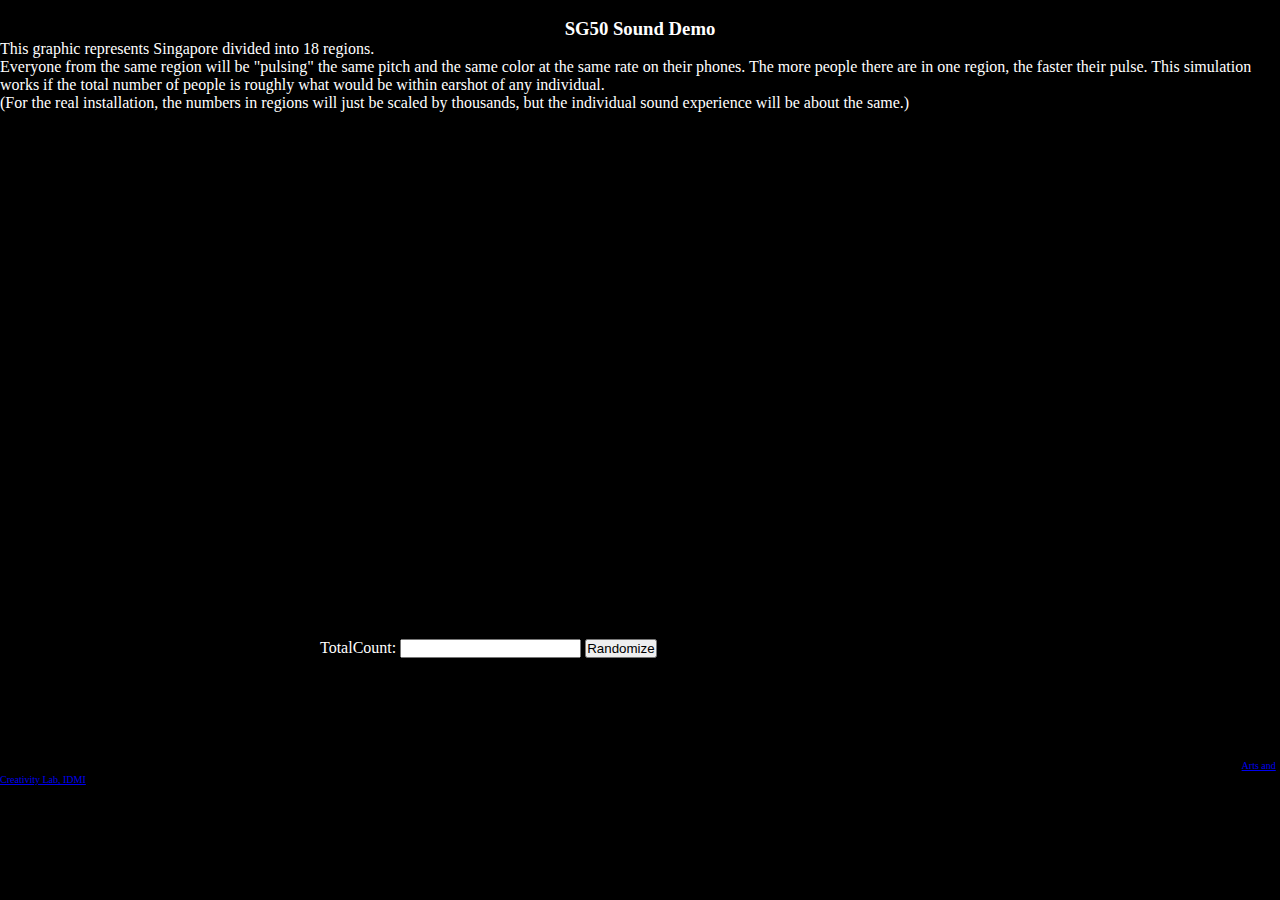
<file: www/index.html>
<!DOCTYPE html>
<html>
  <head>
     <link rel="stylesheet" type="text/css" href="css/app.css">
     <link rel="stylesheet" type="text/css" href="css/cellstyle.css">
     <link rel="stylesheet" type="text/css" href="css/configDialog.css"> 
     <meta name="viewport" content="width=device-width,height=device-height,initial-scale=1,user-scalable=no">   
     <script type="text/javascript" data-main="appscripts/sg50sound.js" src="jslibs/require.js"></script>

  </head>
<body>

<div id="wrap">
<br>
    <h3 style="margin-bottom:0; ">SG50 Sound Demo</h3>

    <div id="block1">
    <p>
    This graphic represents Singapore divided into 18 regions. <br> Everyone from the same region will be "pulsing" the same pitch and the same color at the same rate on their phones. The more people there are in one region, the faster their pulse. This simulation works if the total number of people is roughly what would be within earshot of any individual. <br> (For the real installation, the numbers in regions will just be scaled by thousands, but the individual sound experience will be about the same.)
    </p>

        <div id="block1b">

        </div>
         <div class="clear"></div>
    </div>
    <div id="block3">
        <div id="block3a">

                   
        </div>
        <div id="block3b">

        </div>
        <div id="block3c">
            TotalCount:  
            <input id="totalCount" type="text">
            <input id="randomizeButton" type="button" value="Randomize"> 
         </div>

        <div id="block3d">
                <div id="foo" >
                    <input id="playButton" type="button" value="Play" hidden> 
                    <input id="stopButton" type="button" value="Stop" hidden> 
                </div>

        </div>
    </div>


	<div id="footer" >
	        <a href="http://anclab.org">Arts and Creativity Lab, IDMI</a> 

	</div>

</div>

</body>
</html>
</file>
<file: www/css/app.css>
*
{
    padding: 0;
    margin: 0;

    -webkit-user-select: none;
    -moz-user-select: none;
    user-select: none; 
}
html, body
{
    height: 100%;
    background-color:black;
    color:white;

}

h3 {
    color:white;

    text-align: center
}

#wrap {
    width: 100%;
    height: 100%;
    background-color: black; /* yellow */
}
#block0{
    width: 100%;
    background-color:black; /* pink */
    height: 10%;
}
#block0a{
        background-color: black;
        width: 3%;
        height: 100%; 
        float: left; 
        overflow: visible;
}
#block0b{
        background-color: black;
        width: 77%;
        height: 100%; 
        float: left; 
        overflow: visible;
}
#block0c{
        background-color: black;
        width: 20%;
        height: 100%; 
        float: left; 
        overflow: visible;
}

#block1 {
    width: 100%;
    height: 65%;
    max-height: 65%;
    background-color: black; /*red*/
}

#block1a {
        background-color: #4B0082;

        width: 3%;
        height: 100%; 
        /*position: absolute;
        top: 10%
        bottom: 70%; */

        float: left; 
        overflow: visible;
        /* overflow-y: scroll;*/
    }
#block1b {
        margin: 4px;
        width: 95%;
        padding: 2%;
        height: 80%; 
        position: relative;
        /* position: absolute;
        top: 10%
        bottom: 70%; */
        float: left; 
        overflow: visible;
        /* overflow-y: scroll; */
    }
#block1c {
        background-color: #4B0082;
        width: 20%;
        height: 100%; 
        /* position: absolute;
        top: 10%
        bottom: 70%; */
        float: left; 
        overflow: auto;
        /* overflow-y: scroll; */
    }


#block3 {
    background-color: black; /*green*/
    width: 100%;
    height: 100%;
    max-height: 15%;
    overflow: visible;
    /*background: blue;*/
}

#block3a {
        background-color: black;
        width: 0%;
        height: 100%; 
        /*position: absolute;
        top: 10%
        bottom: 70%; */
        float: right; 
        /*padding-left: 20%;*/
        overflow: visible;
        /* overflow-y: scroll;*/
    }
#block3b {
        background-color: black;
        width: 25%;
        height: 100%; 
        /* position: absolute;
        top: 10%
        bottom: 70%; */
        float: left; 
        overflow: visible;
        /* overflow-y: scroll; */
    }
#block3c {
        background-color: black;
        width: 52%;
        height: 100%; 
        /* position: absolute;
        top: 10%
        bottom: 70%; */
        float: left; 
        overflow: visible;
        /* overflow-y: scroll; */
    }
#block3d {
        background-color: black;
        width: 20%;
        height: 100%; 
        /* position: absolute;
        top: 10%
        bottom: 70%; */
        float: left; 
        overflow: visible;
        /* overflow-y: scroll; */
    }

#totalCount{
    -webkit-user-select: text;
    user-select: text;
}
/* .clear { clear: both; } */

#footer{
    background-color:black;
    height: 10%;
 /*   clear:both; */
    font-family:Calibri ; font-size:10px;
    /*text-align:center;*/
}
</file>
<file: www/css/cellstyle.css>
.cdiv {
    background-color: yellow;
    position: absolute;
    border-style: solid;
    border-color: #000000;
    border-width: 3px;
}

.countDisplay{
    text-align: center;
    background-color: white;
    border-style: solid;
    border-color: #000000;
    border-width: 1px;

    height: 30%;
    width: 36%;
    position: absolute;
    top: 20%;
    left: 32%;
}

.minusButton, .plusButton {
    height: 25%;
    width: 18%;
    position: absolute;
    top: 55%;
    margin: 2px;
}

.plusButton {
    background-color: green;
    left: 32%;
}
.minusButton {
    background-color: maroon;
    left: 50%;
}
</file>
<file: www/css/configDialog.css>
#overlay {
     overflow: auto;
     position: fixed;
     left: 0px;
     top: 0px;
     width:100%;
     min-height:100%;
     z-index: 1000;
     background:rgba(0,0,0,0.6);
}
 
#overlay div {
     width:450px;
     margin: 100px auto;
     background-color: #DDF;
     border:1px solid #000;
     padding:15px;
     text-align:left;
  box-shadow:0 4px 12px rgba(0, 0, 0, 0.4), 0 1px 0 rgba(255, 255, 255, 0.5) inset;
  border-radius:6px;
}
 
#upprev_close{
background:  white;
    border:0;
    color: #929292;
    float: right;
    font-weight: bold;
    margin: 0;
    padding: 0;
    text-transform: uppercase;
 cursor:pointer;cursor:hand;
}
 
#report_form input[type="radio"] {
   display:none;
}
 
#report_form  label {
    display:table;
    background-color:#ddd;
    padding:4px 11px;
 cursor:pointer;cursor:hand;
 border-radius:3px 3px 3px 3px;
 margin: 0.3em;
}
 
#report_form  input[type="radio"]:checked + label {
    background-color:#bbb;
 box-shadow: -1px 0 5px orange;
}

#roomdiv{
    color:black;
    float: left;
    font-weight: bold;
}

#legend{
  color:black; 
  font-weight: bold; 
}
</file>
